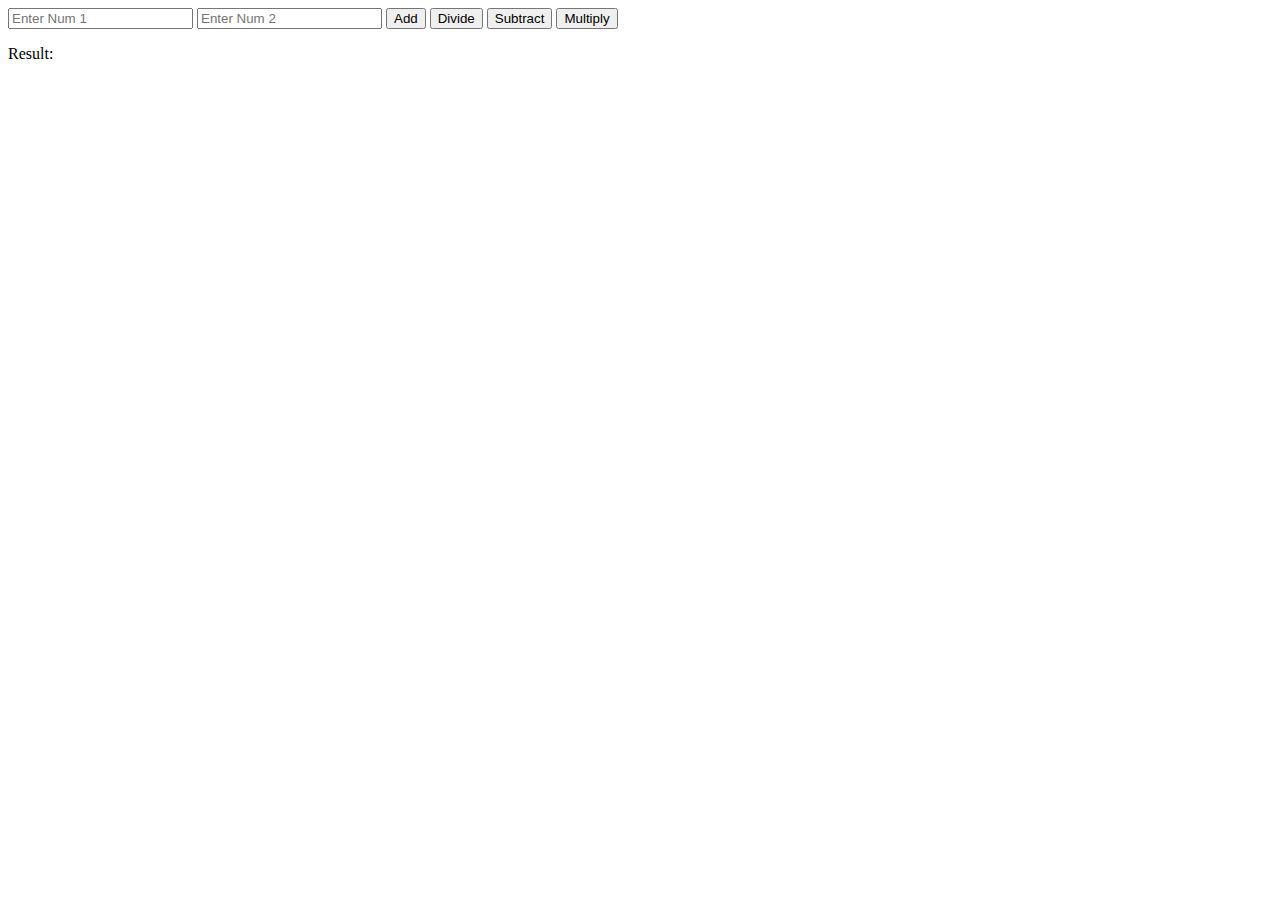
<file: WebX/Lab2/index.html>
<!DOCTYPE html>
<html lang="en">

<head>
    <meta charset="UTF-8">
    <meta name="viewport" content="width=device-width, initial-scale=1.0">
    <title>Document</title>
</head>

<body>
    <div id="app">
        <input id="num1" type="number" placeholder="Enter Num 1">
        <input id="num2" type="number" placeholder="Enter Num 2">
        <button id='add'>Add</button>
        <button id="divide">Divide</button>
        <button id="subtract">Subtract</button>
        <button id="multiply">Multiply</button>
        <p>Result: </p>
        <p id="result"></p>
        <script src="operators.js"></script>
    </div>
</body>

</html>
</file>
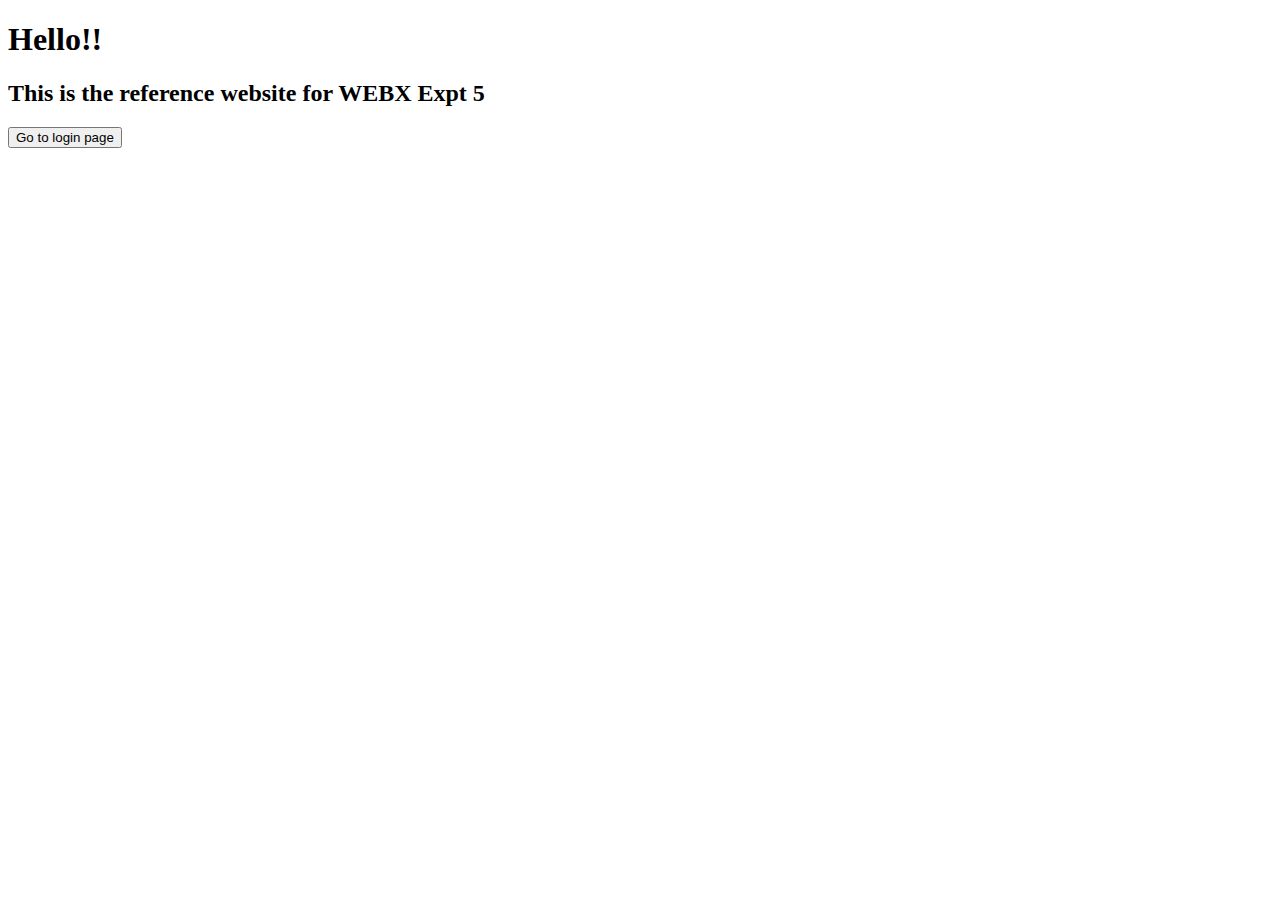
<file: WebX/Flaskkk/templates/index.html>
<!DOCTYPE html>
<html lang="en">
<head>
    <meta charset="UTF-8">
    <meta name="viewport" content="width=device-width, initial-scale=1.0">
    <title>Flask App WEBX</title>
</head>
<body>
    <h1>Hello!!</h1>
    <h2>This is the reference website for WEBX Expt 5</h2>
    <form action="{{ url_for('login') }}">
        <button>Go to login page</button>
    </form>
</body>
</html>
</file>
